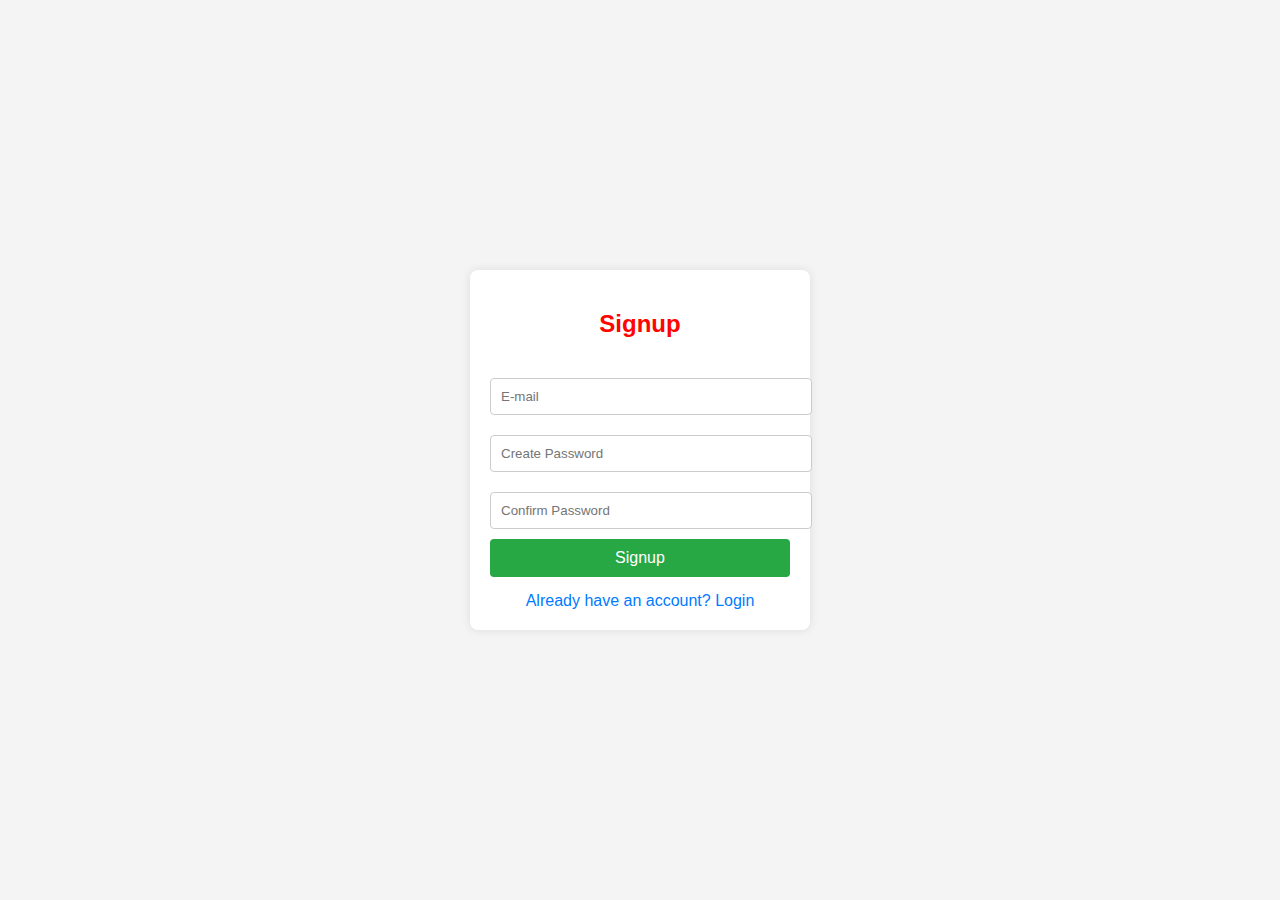
<file: index.html>
<!DOCTYPE html>
<html lang="en">

<head>
    <meta charset="UTF-8">
    <meta name="viewport" content="width=device-width, initial-scale=1.0">
    <title>Signup Form</title>
    <link rel="stylesheet" href="signup.css">
</head>

<body>
    <form action="#" class="signup-form">
        <h2>Signup</h2>
        <input type="email" placeholder="E-mail" required>
        <input type="password" placeholder="Create Password" required>
        <input type="password" placeholder="Confirm Password" required>
        <button type="submit">Signup</button>
        <a href="login.html" class="login-link">Already have an account? Login</a>
    </form>
</body>

</html>
</file>
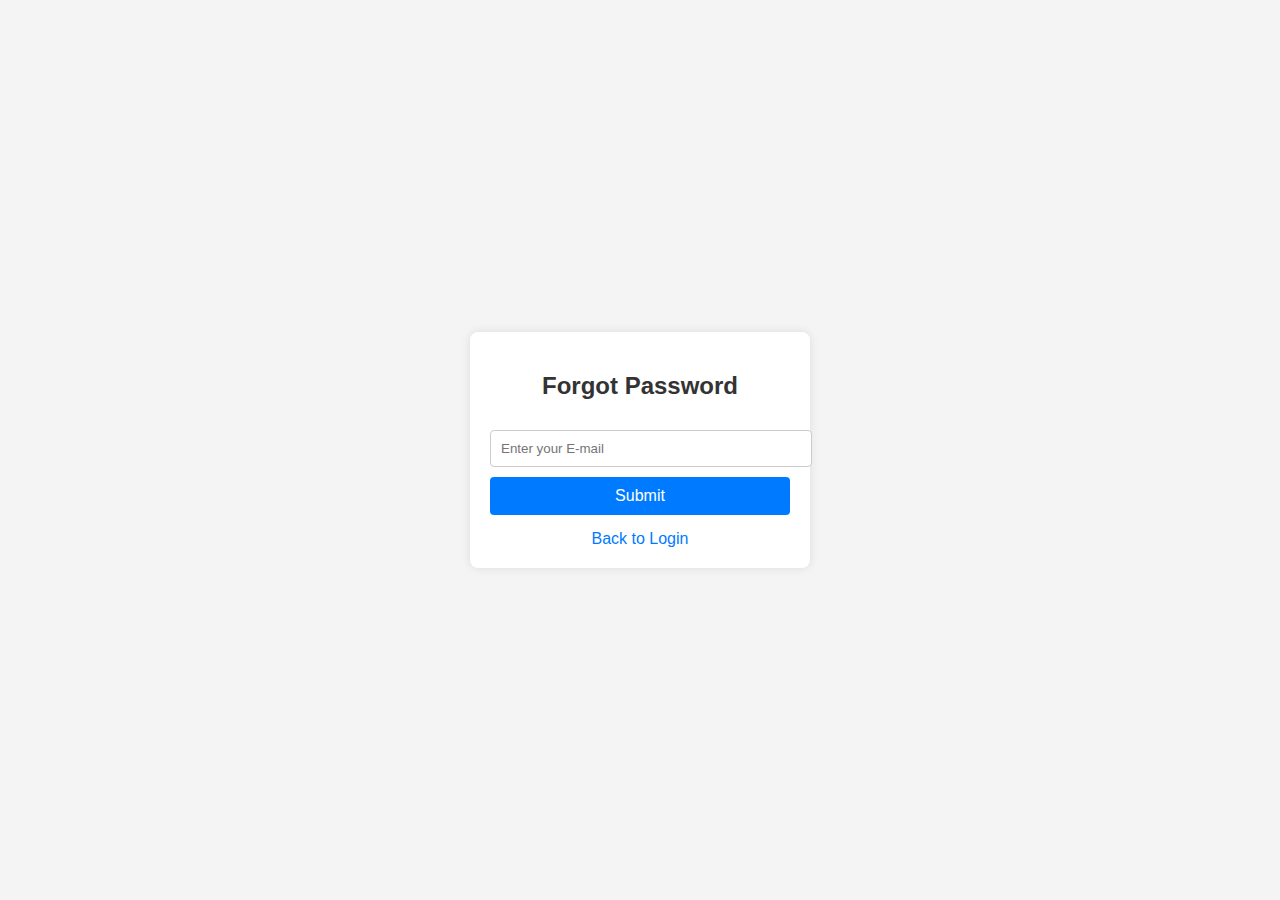
<file: fpass.html>
<!DOCTYPE html>
<html lang="en">

<head>
    <meta charset="UTF-8">
    <meta name="viewport" content="width=device-width, initial-scale=1.0">
    <title>Forgot Password</title>
    <link rel="stylesheet" href="pass.css">
</head>

<body>
    <!--Forgot Password-->
    <div id="forgotPasswordForm" class="form-container active">
        <h2>Forgot Password</h2>
        <input type="email" placeholder="Enter your E-mail" required>
        <button type="submit" onclick="showNewPasswordForm()">Submit</button>
        <a href="login.html" class="login-link">Back to Login</a>
    </div>
    <!--To Create a new Password-->
    <div id="newPasswordForm" class="form-container">
        <h2>Create a new Password</h2>
        <input type="password" id="newPassword" placeholder="Create a new Password" required>
        <input type="password" id="confirmPassword" placeholder="Confirm new Password" required>
        <button type="submit" onclick="submitNewPassword()">Submit</button>
        <a href="login.html" class="login-link">Back to Login</a>
    </div>
    <script>
        function showNewPasswordForm() {
            document.getElementById('forgotPasswordForm').classList.remove('active');
            document.getElementById('newPasswordForm').classList.add('active');
        }

        function submitNewPassword() {
            var newPassword = document.getElementById('newPassword').value;
            var confirmPassword = document.getElementById('confirmPassword').value;

            if (newPassword !== confirmPassword) {
                alert('Passwords do not match.');
                return;
            }

            // Add logic here to handle the password reset (e.g., send to server)

            alert('Password has been reset successfully.');

            // Optionally redirect the user to the login page
            window.location.href = 'login.html';
        }
    </script>
</body>

</html>
</file>
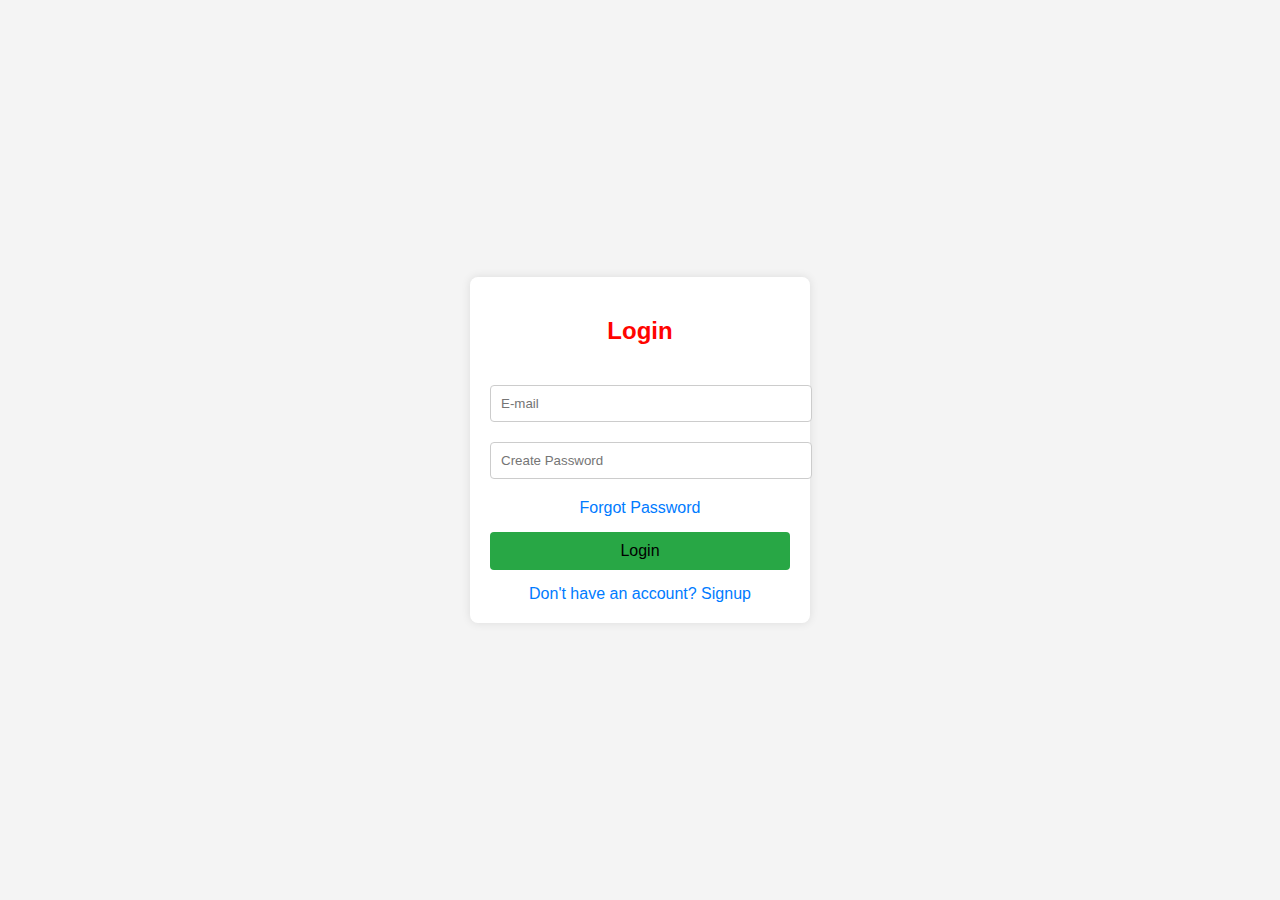
<file: login.html>
<!DOCTYPE html>
<html lang="en">

<head>
    <meta charset="UTF-8">
    <meta name="viewport" content="width=device-width, initial-scale=1.0">
    <title>Login Form</title>
    <link rel="stylesheet" href="login.css">
</head>

<body>
    <form action="#" class="login-form">
        <h2>Login</h2>
        <input type="email" placeholder="E-mail">
        <input type="password" placeholder="Create Password">
        <a href="fpass.html" class="forgot-pass">Forgot Password</a>
        <button type="submit">Login</button>
        <a href="index.html" class="signup-link">Don't have an account? Signup</a>
    </form>
</body>

</html>
</file>
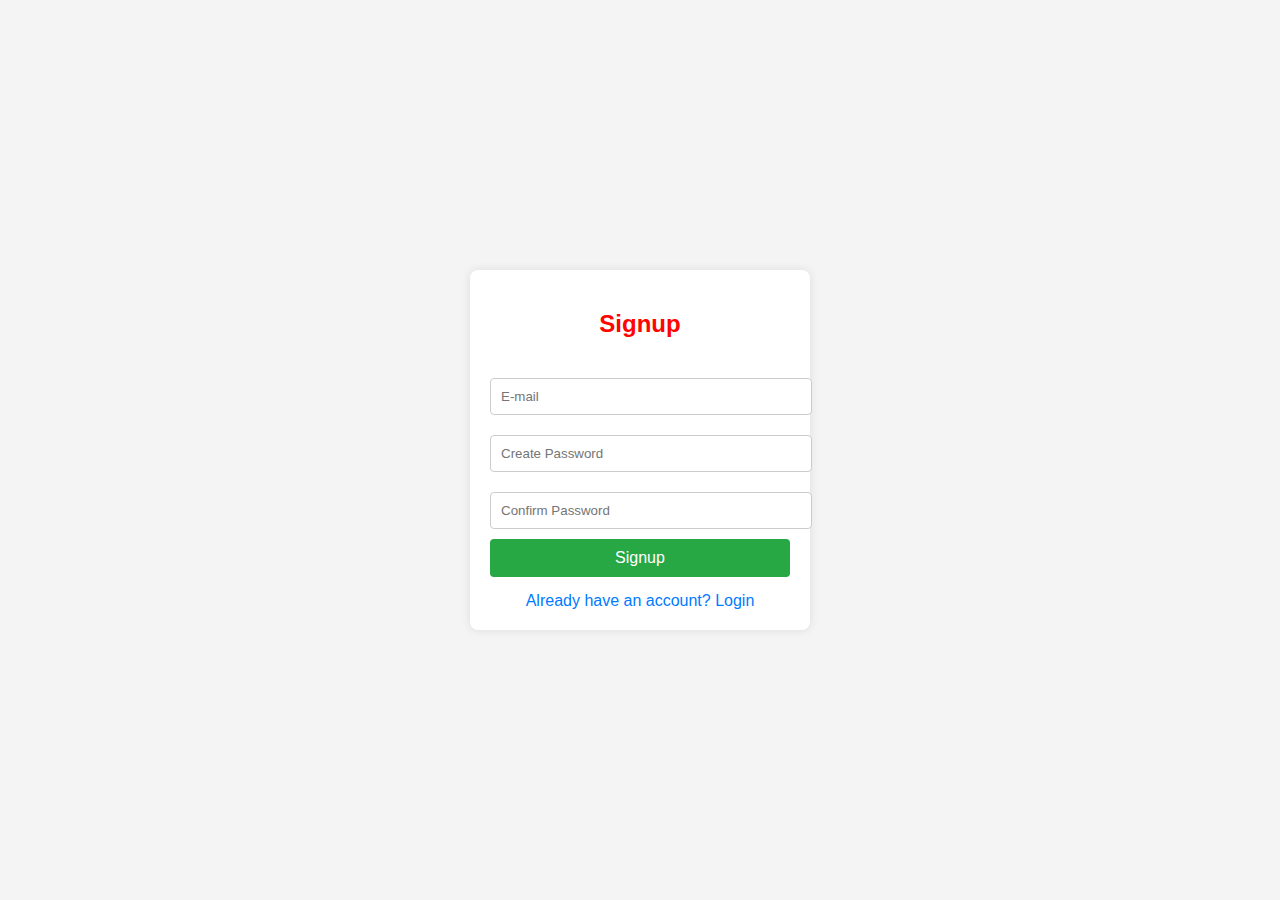
<file: signup.html>
<!DOCTYPE html>
<html lang="en">

<head>
    <meta charset="UTF-8">
    <meta name="viewport" content="width=device-width, initial-scale=1.0">
    <title>Signup Form</title>
    <link rel="stylesheet" href="signup.css">
</head>

<body>
    <form action="#" class="signup-form">
        <h2>Signup</h2>
        <input type="email" placeholder="E-mail" required>
        <input type="password" placeholder="Create Password" required>
        <input type="password" placeholder="Confirm Password" required>
        <button type="submit">Signup</button>
        <a href="login.html" class="login-link">Already have an account? Login</a>
    </form>
</body>

</html>
</file>
<file: signup.css>
body {
    font-family: Arial, Helvetica, sans-serif;
    margin: 0;
    display: flex;
    justify-content: center;
    align-items: center;
    height: 100vh;
    background: #f4f4f4;
}

.signup-form {
    background-color: #fff;
    padding: 20px;
    border-radius: 8px;
    width: 300px;
    box-shadow: 0 0 10px rgba(0, 0, 0, 0.1);
}

.signup-form h2 {
    margin-bottom: 30px;
    color: #ff0400;
    text-align: center;
}

.signup-form input[type="email"],
.signup-form input[type="password"] {
    width: 100%;
    padding: 10px;
    margin: 10px 0;
    border: 1px solid #ccc;
    border-radius: 4px;
}

.signup-form button {
    width: 100%;
    padding: 10px;
    background-color: #28a745;
    border: none;
    border-radius: 4px;
    color: #fff;
    font-size: 16px;
    cursor: pointer;
}

.signup-form button:hover {
    background-color: #218838;
}

.signup-form .login-link {
    margin-top: 15px;
    display: block;
    text-align: center;
    color: #007bff;
    text-decoration: none;
}

.signup-form .login-link:hover {
    text-decoration: underline;
}
</file>
<file: pass.css>
body {
    font-family: Arial, sans-serif;
    display: flex;
    justify-content: center;
    align-items: center;
    height: 100vh;
    background-color: #f4f4f4;
    margin: 0;
}

.form-container {
    background-color: #fff;
    padding: 20px;
    border-radius: 8px;
    box-shadow: 0 0 10px rgba(0, 0, 0, 0.1);
    width: 300px;
    display: none;
}

.form-container.active {
    display: block;
}

h2 {
    margin-bottom: 20px;
    color: #333;
    text-align: center;
}

input[type="email"],
input[type="password"] {
    width: 100%;
    padding: 10px;
    margin: 10px 0;
    border: 1px solid #ccc;
    border-radius: 4px;
}

button {
    width: 100%;
    padding: 10px;
    background-color: #007bff;
    border: none;
    border-radius: 4px;
    color: #fff;
    font-size: 16px;
    cursor: pointer;
}

button:hover {
    background-color: #0056b3;
}

.login-link {
    margin-top: 15px;
    display: block;
    text-align: center;
    color: #007bff;
    text-decoration: none;
}

.login-link:hover {
    text-decoration: underline;
}
</file>
<file: login.css>
body {
    font-family: Arial, Helvetica, sans-serif;
    margin: 0;
    display: flex;
    justify-content: center;
    align-items: center;
    height: 100vh;
    background: #f4f4f4;
}

.login-form {
    background-color: #fff;
    padding: 20px;
    border-radius: 8px;
    width: 300px;
    box-shadow: 0 0 10px rgba(0, 0, 0, 0.1);
}

.login-form h2 {
    margin-bottom: 30px;
    color: #ff0400;
    text-align: center;
}

.login-form input[type="email"],
.login-form input[type="password"] {
    width: 100%;
    padding: 10px;
    margin: 10px 0;
    border: 1px solid #ccc;
    border-radius: 4px;
}

.login-form .forgot-pass {
    margin-top: 10px;
    display: block;
    text-align: center;
    color: #007bff;
    text-decoration: none;
}

.login-form .forgot-pass:hover {
    text-decoration: underline;
}

.login-form button {
    width: 100%;
    padding: 10px;
    background-color: #28a745;
    border: none;
    border-radius: 4px;
    margin-top: 15px;
    font-size: 16px;
    cursor: pointer;
}

.login-form button:hover {
    background-color: #218838;
}

.login-form .signup-link {
    margin-top: 15px;
    display: block;
    text-align: center;
    color: #007bff;
    text-decoration: none;
}

.login-form .signup-link:hover {
    text-decoration: underline;
}
</file>
